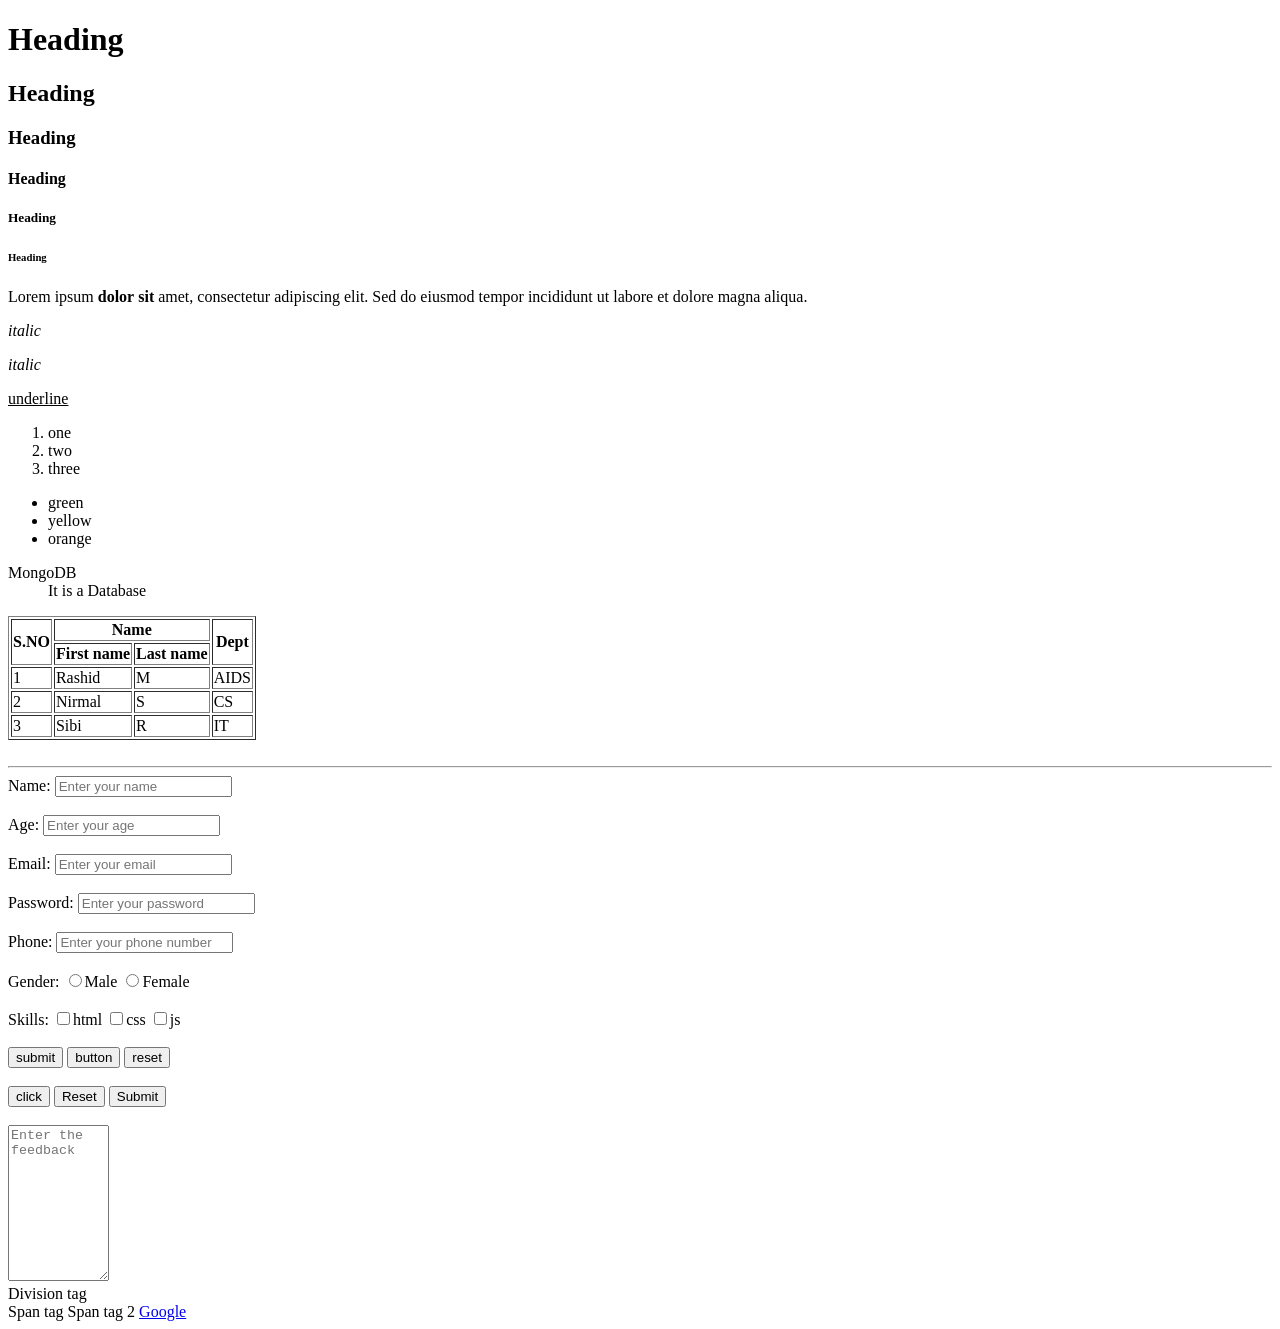
<file: index.html>
<!DOCTYPE html>
<html>
<head>
    <title>KPRCAS-HTML</title>
</head>
<body>
    <H1>Heading</H1>
    <H2>Heading</H2>
    <H3>Heading</H3>
    <H4>Heading</H4>
    <H5>Heading</H5>
    <H6>Heading</H6>

    <p>Lorem ipsum <b>dolor</b> <strong>sit</strong> amet, consectetur adipiscing elit. Sed do eiusmod tempor incididunt ut labore et dolore magna aliqua.</p>

    <p><i>italic</i></p>
    <p><em>italic</em></p>
    <p><u>underline</u></p>

    <ol>
        <li>one</li>
        <li>two</li>
        <li>three</li>
    </ol>
    <ul>
        <li>green</li>
        <li>yellow</li>
        <li>orange</li>
    </ul>

    <dl>
        <dt>MongoDB</dt>
        <dd>It is a Database</dd>
    </dl>

    <table border="1">
        <thead>
            <tr>
                <th rowspan="2">S.NO</th>
                <th colspan="2">Name</th>
                <th rowspan="2">Dept</th>
            </tr>
            <tr>
                <th>First name</th>
                <th>Last name</th>
            </tr>
        </thead>
        <tbody>
            <tr>
                <td>1</td>
                <td>Rashid</td>
                <td>M</td>
                <td>AIDS</td>
                </tr>
                <tr>
                    <td>2</td>
                    <td>Nirmal</td>
                    <td>S</td>
                    <td>CS</td>
                </tr>
                <tr>
                    <td>3</td>
                    <td>Sibi</td>
                    <td>R</td>
                    <td>IT</td>
                </tr>
                </tr>
            </tbody>
        
    </table>
    <br>
    <hr>
    <form>
        <label for="userName">Name:</label>
        <input type="text" placeholder="Enter your name"><br><br>
        <label for="userAge">Age:</label>
        <input type="number" placeholder="Enter your age"><br><br>
        <label for="userEmail">Email:</label>
        <input type="email" placeholder="Enter your email"><br><br>
        <label for="userPassword">Password:</label>
        <input type="password" placeholder="Enter your password"><br><br>
        <label for="userPhone">Phone:</label>
        <input type="tel" placeholder="Enter your phone number"><br><br>
        <label>Gender:</label>
        <input type="radio" id="male" name="gender" value="male">Male
        <input type="radio" id="female" name="gender" value="female">Female<br><br>
        <label>Skills:</label>
        <input type="checkbox" id="html" name="skills" value="html">html
        <input type="checkbox" id="css" name="skills" value="css">css
        <input type="checkbox" id="js" name="skills" value="js">js<br><br>
        <button type="submit">submit</button>
        <button type="button">button</button>
        <button type="reset">reset</button><br><br>
        <input type="button" value="click">
        <input type="reset">
        <input type="submit"><br><br>
        <textarea name="Feedback" cols="10" rows="10" placeholder="Enter the feedback"></textarea>

    </form>
    <div>Division tag</div>
    <span>Span tag</span>
    <span>Span tag 2</span>
    <a href="https://www.google.com" target="_blank">Google</a>
</body>
</html>
</file>
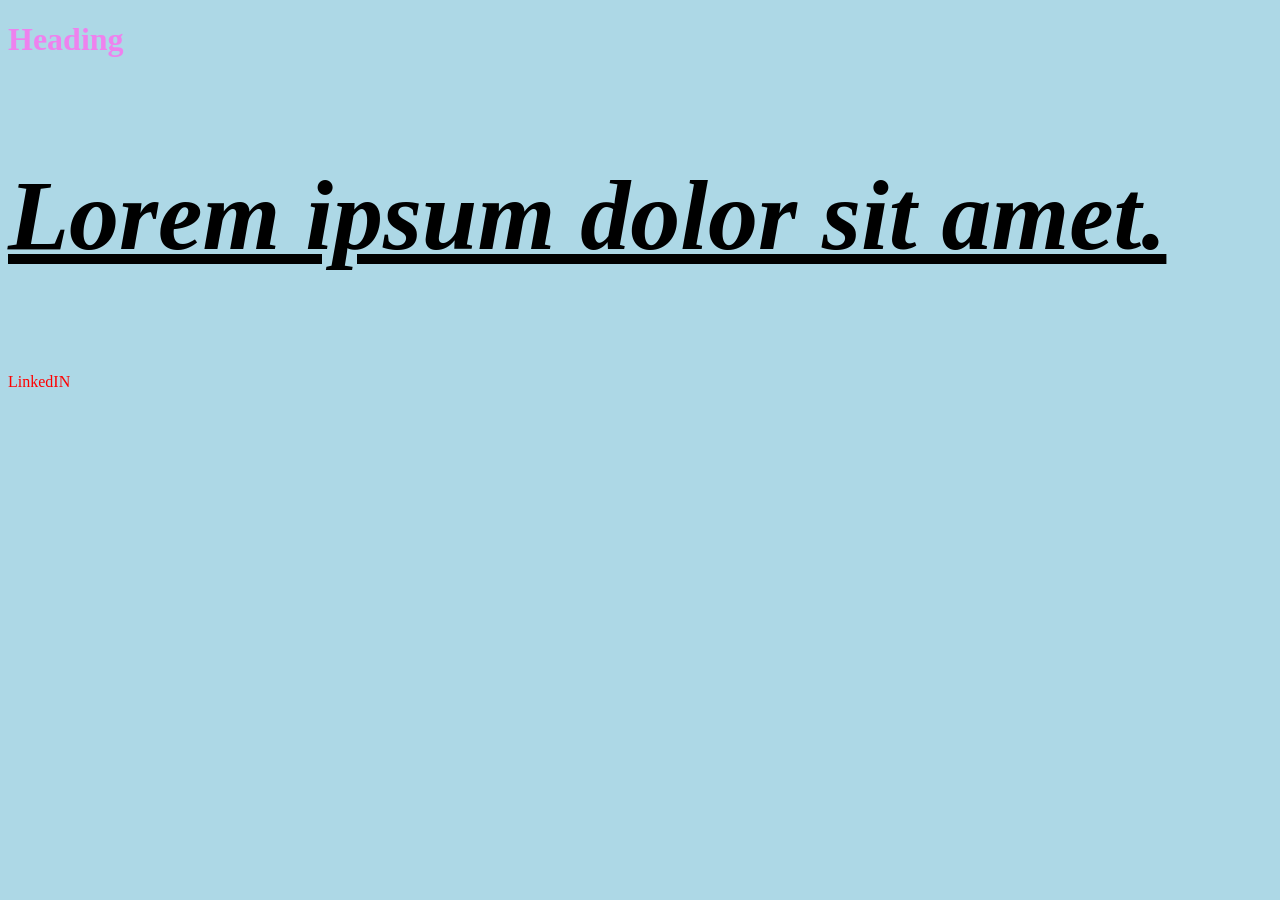
<file: HTML/css/index.html>
<!DOCTYPE html>
<html lang="en">
<head>
    <meta charset="UTF-8">
    <meta name="viewport" content="width=device-width, initial-scale=1.0">
    <title>Cascading Style Sheets</title>
    <link rel="stylesheet" href="./style.css">
</head>
<body>
    <h1 style = "color: violet;" >Heading </h1>
    <p>Lorem ipsum dolor sit amet.</p>
    <a href="" class="link">LinkedIN</a>
</body>
</html>
</file>
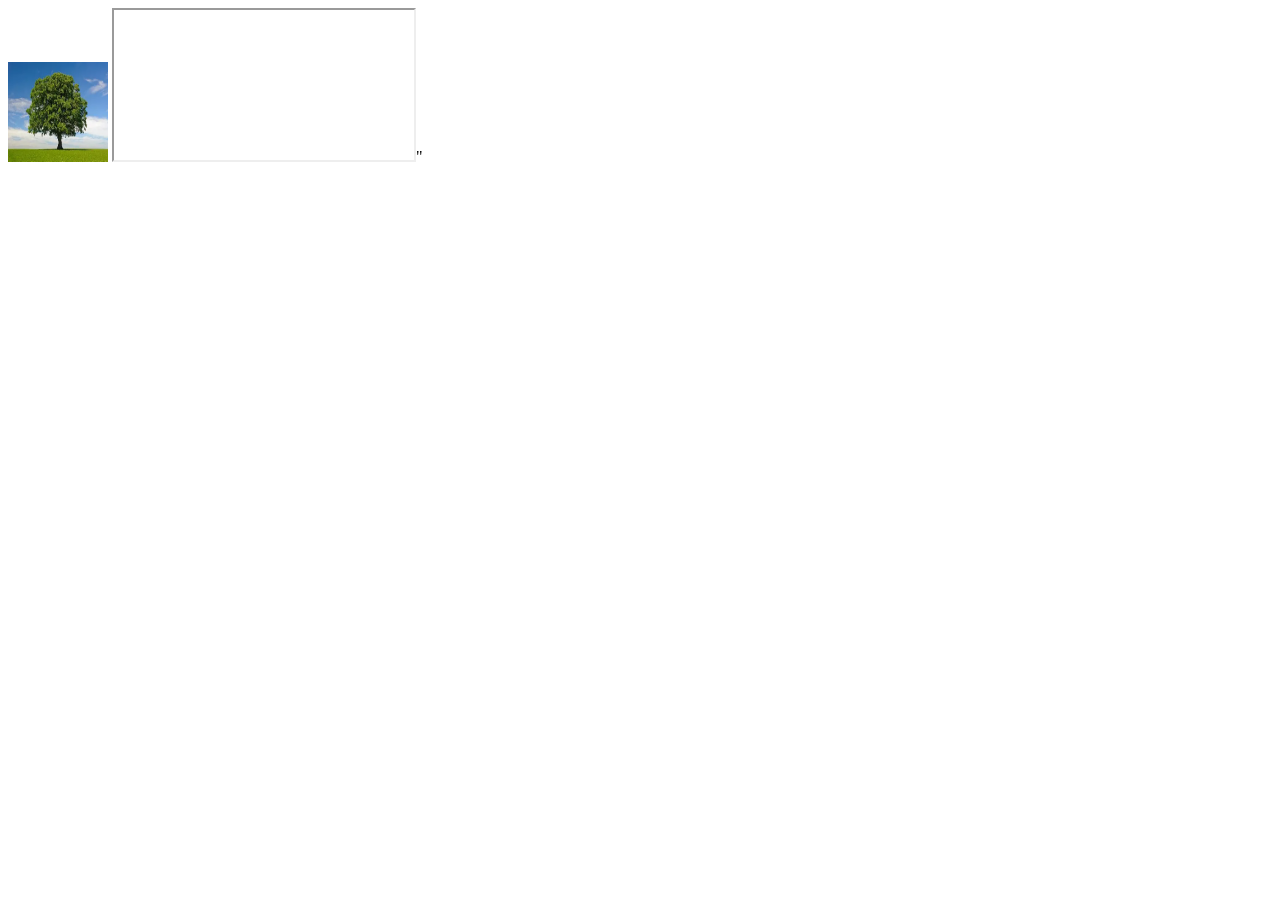
<file: HTML/about.html>
<!DOCTYPE html>
<html lang="en">
<head>
    <meta charset="UTF-8">
    <meta name="viewport" content="width=device-width, initial-scale=1.0">
    <title>about</title>
</head>
<body>
    <img src="./assets/image.png" height="100px" width="100px" alt="image">
    <iframe src="https://www.youtube.com/embed/3Tg-t3l8K4g?si=bB7vH-OmIAY6etI3" allowfullscreen></iframe>"
</body>
</html>
</file>
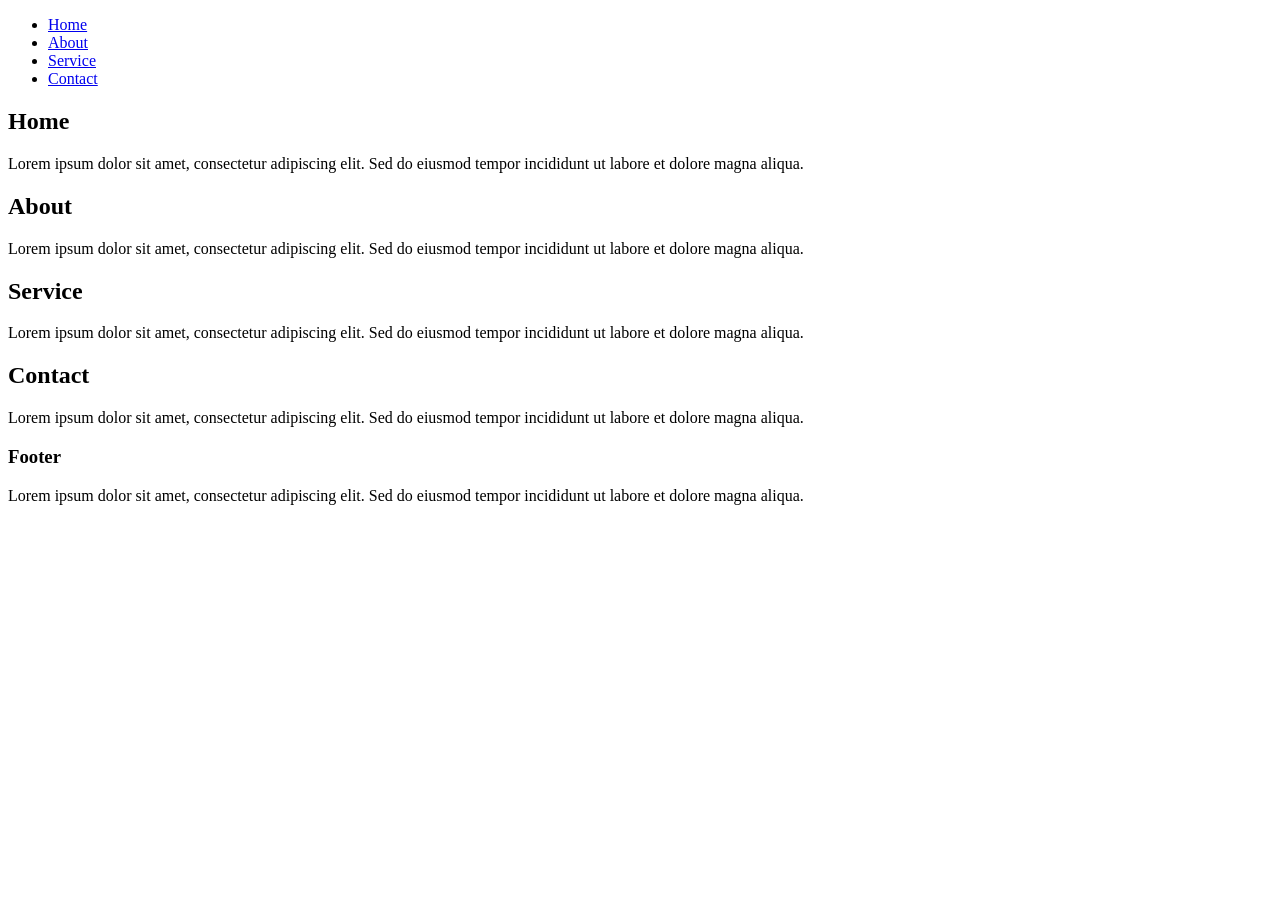
<file: HTML/dashboard.html>
<!DOCTYPE html>
<html lang="en">
<head>
    <meta charset="UTF-8">
    <meta name="viewport" content="width=device-width, initial-scale=1.0">
    <title>Dashboard</title>
</head>
<body>
    <header>
    <nav>
        <ul>
            <li><a href="#home">Home</a></li>
            <li><a href="#about">About</a></li>
            <li><a href="#service">Service</a></li>
            <li><a href="#contact">Contact</a></li>
        </ul>
    </nav>
    </header>
    <section id="home">
        <div>
            <h1>Home</h1>
            <p>Lorem ipsum dolor sit amet, consectetur adipiscing elit. Sed do eiusmod tempor incididunt ut labore et dolore magna aliqua.</p>
        </div>
    </section>
    <section id="about">
        <div>
            <h1>About</h1>
            <p>Lorem ipsum dolor sit amet, consectetur adipiscing elit. Sed do eiusmod tempor incididunt ut labore et dolore magna aliqua.</p>
        </div>
    </section>
    <section id="service">
        <div>
            <h1>Service</h1>
            <p>Lorem ipsum dolor sit amet, consectetur adipiscing elit. Sed do eiusmod tempor incididunt ut labore et dolore magna aliqua.</p>
        </div>
    </section>
    <section id="contact">
        <div>
            <h1>Contact</h1>
            <p>Lorem ipsum dolor sit amet, consectetur adipiscing elit. Sed do eiusmod tempor incididunt ut labore et dolore magna aliqua.</p>
        </div>
        <footer>
            <h3>Footer</h3>
            <p>Lorem ipsum dolor sit amet, consectetur adipiscing elit. Sed do eiusmod tempor incididunt ut labore et dolore magna aliqua.</p>
        </footer>
   
    
</body>
</html>
</file>
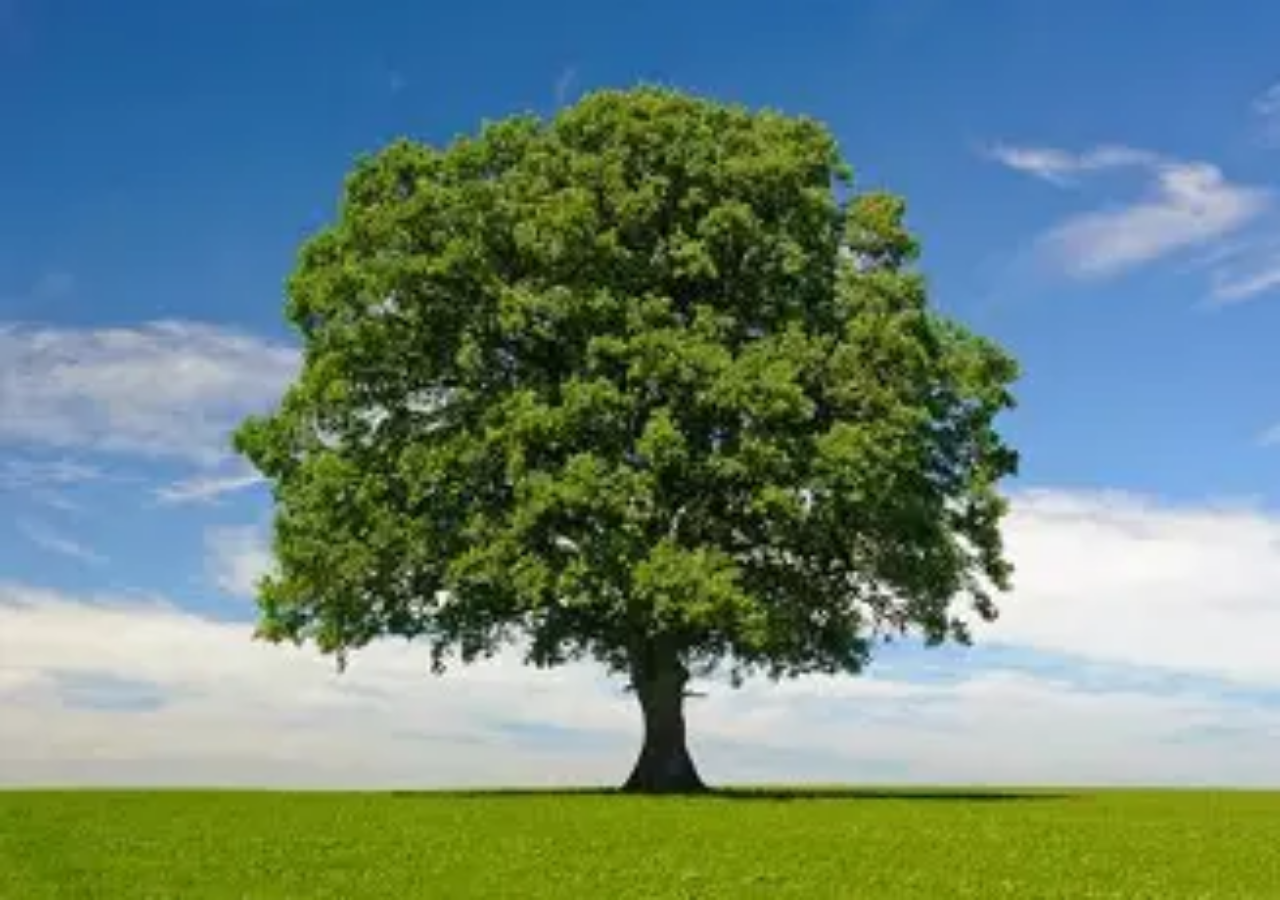
<file: HTML/css/background.html>
<!DOCTYPE html>
<html lang="en">
<head>
    <meta charset="UTF-8">
    <meta name="viewport" content="width=device-width, initial-scale=1.0">
    <title>Document</title>
    <style>
        body{
            margin: 0;
        }
        *{
            height: 100vh;
            background-color: black;
            background-image: url("../assets/image.png");
            background-repeat: no-repeat;
            background-position: center;
            background-size: cover;
        }
    </style>
</head> 
<body>
    
</body>
</html>
</file>
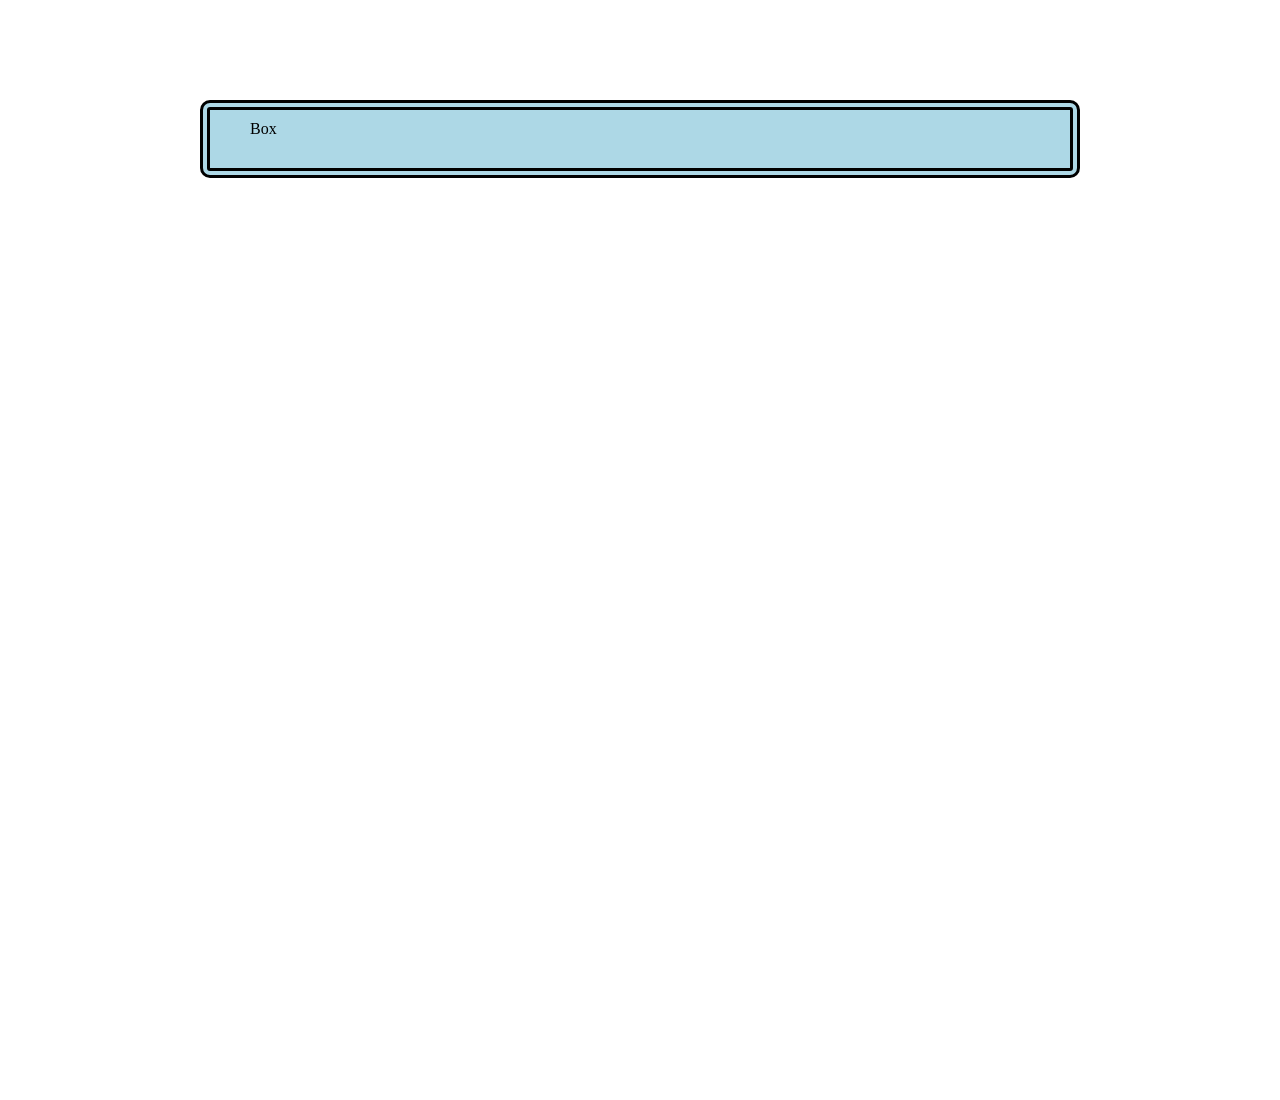
<file: HTML/css/boxmodel.html>
<!DOCTYPE html>
<html lang="en">
<head>
    <meta charset="UTF-8">
    <meta name="viewport" content="width=device-width, initial-scale=1.0">
    <title>Document</title>
    <style>
        body{
            margin: 100px;
            height: 100vh;
        }
        .box{
           background-color: lightblue;
           padding: 10px;
           padding-top: 20px;
           padding-bottom: 30px;
           padding-left: 40px;
           padding-right: 50px;
           padding: 10px 20px;
           padding: 10px 20px 30px;
           padding: 10px 20px 30px 40px;

           border: 10px double black;
           border-radius: 10px;

           margin: 100px;
        }
    </style>
</head>
<body>
    <div class="box">Box</div>
</body>
</html>
</file>
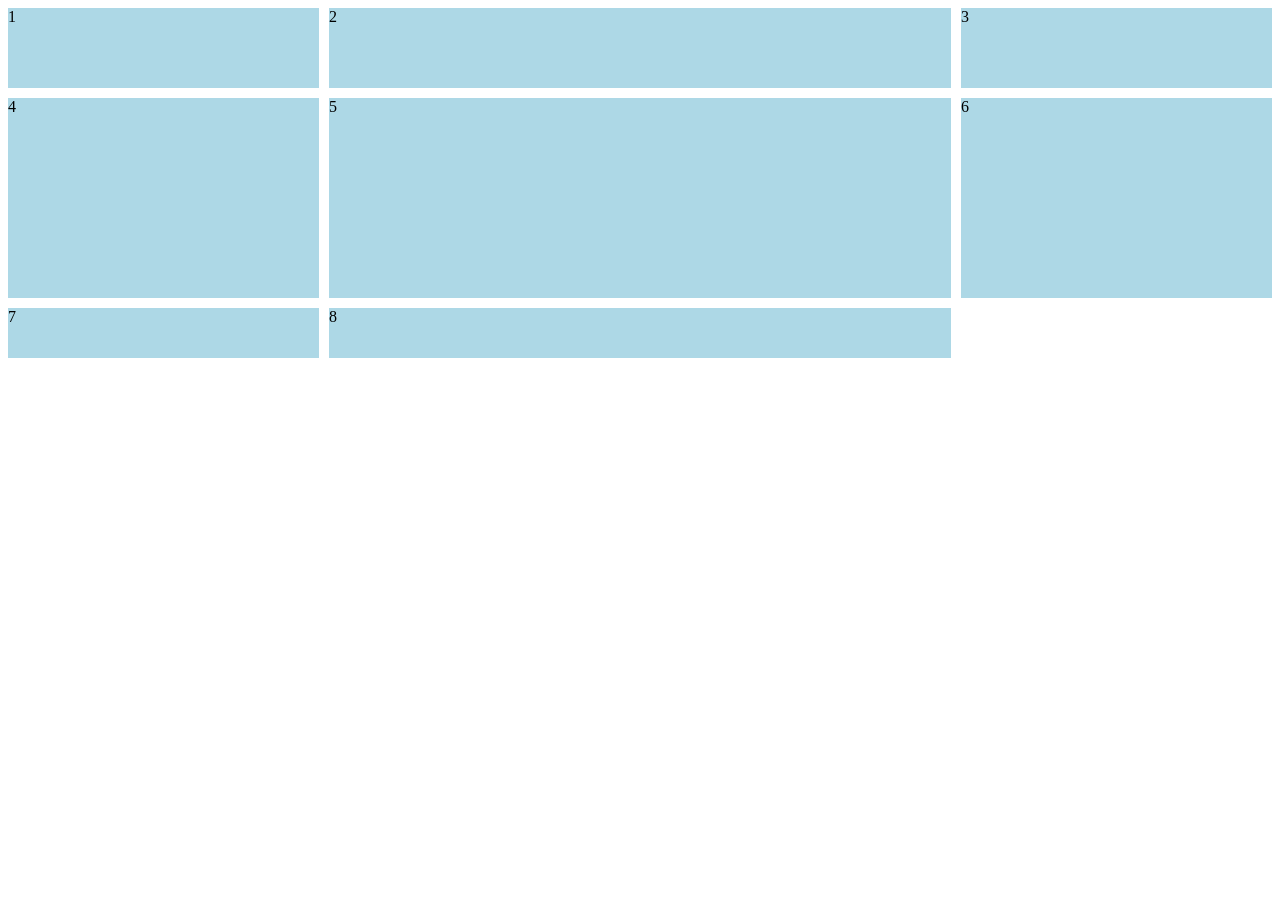
<file: HTML/css/grid.html>
<!DOCTYPE html>
<html lang="en">
<head>
    <meta charset="UTF-8">
    <meta name="viewport" content="width=device-width, initial-scale=1.0">
    <title>Document</title>
    <style>
        .box{
            background-color:lightblue;
        }
        .container{
            display: grid;
            grid-template-columns: 1fr 2fr 1fr;
            gap: 10px;
            grid-template-rows: 80px 200px 50px;
        }
    </style>
</head>
<body>
    <div class="container">
        <div class="box">1</div>
        <div class="box">2</div>
        <div class="box">3</div>
        <div class="box">4</div>
        <div class="box">5</div>
        <div class="box">6</div>
        <div class="box">7</div>
        <div class="box">8</div>
        
    </div>
</body>
</html>
</file>
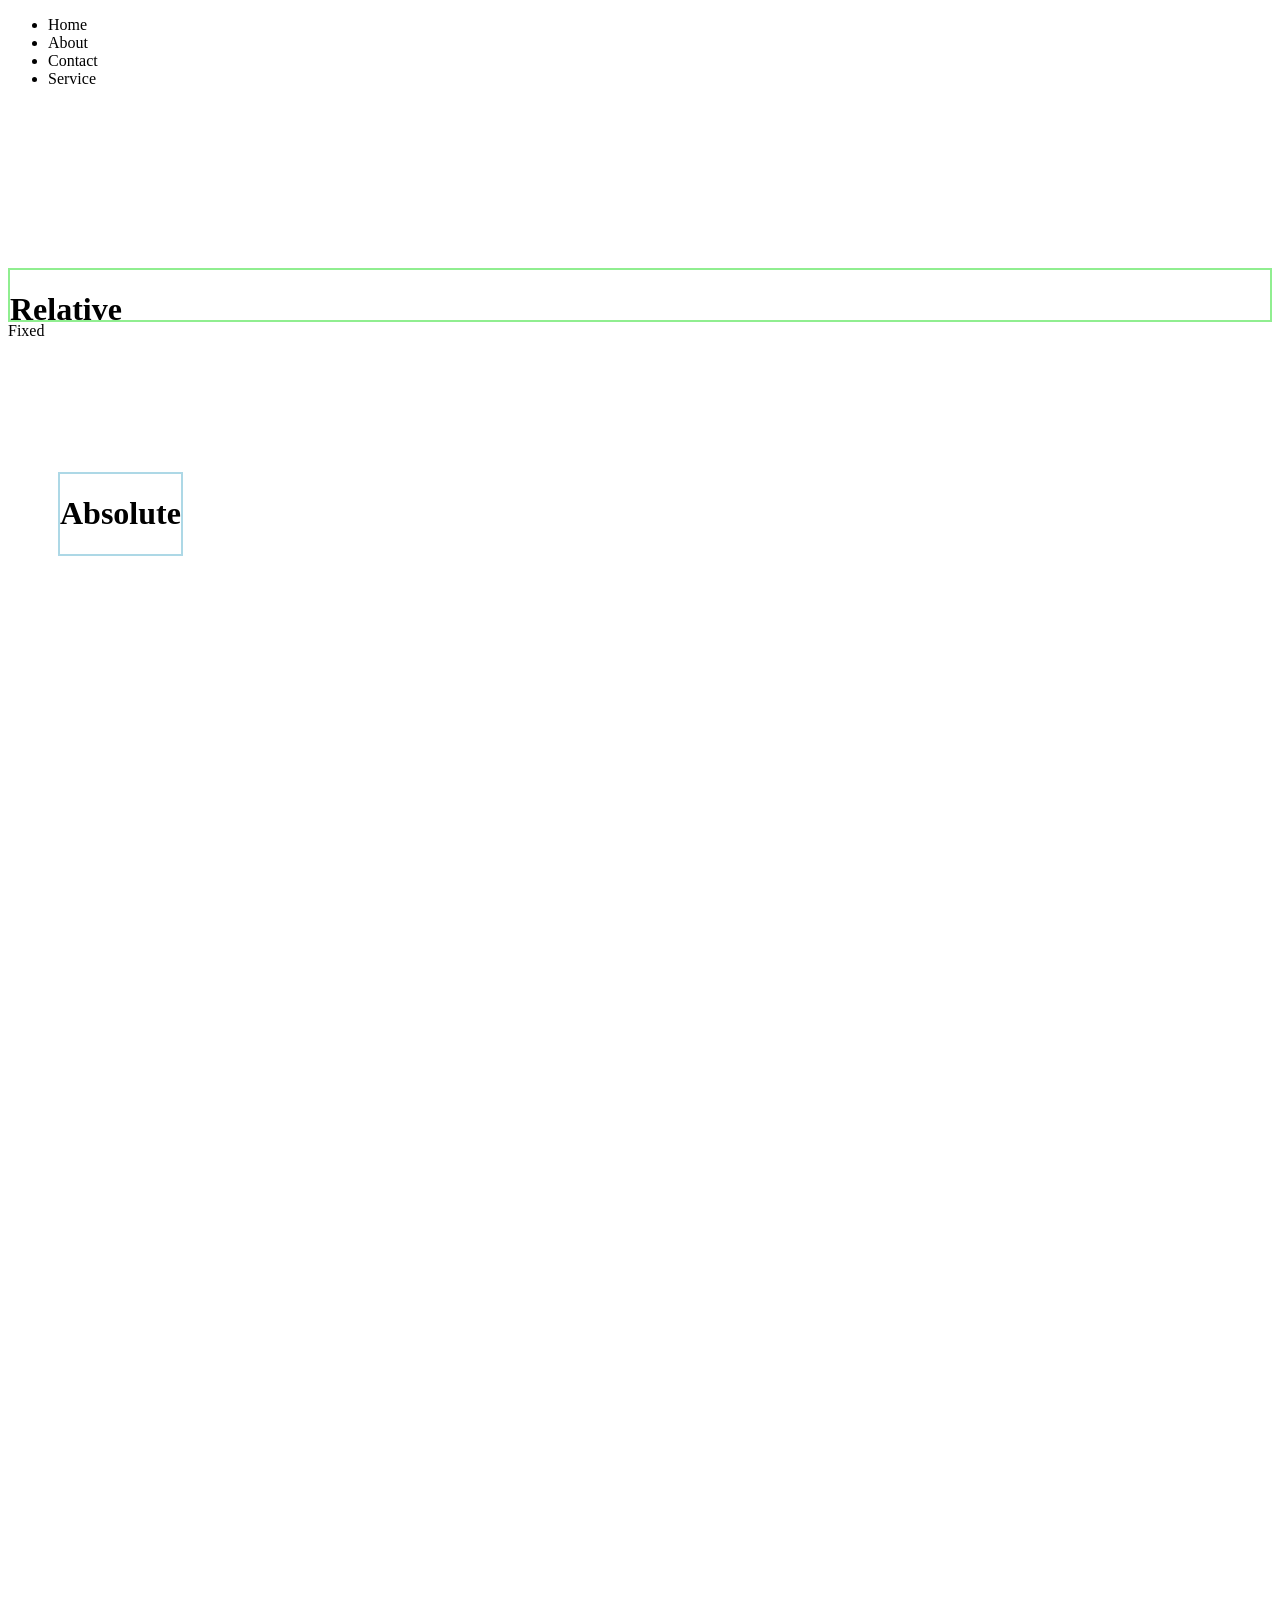
<file: HTML/css/position.html>
<!DOCTYPE html>
<html lang="en">
<head>
    <meta charset="UTF-8">
    <meta name="viewport" content="width=device-width, initial-scale=1.0">
    <title>Document</title>
    <style>
        body{
            height: 200vh;
        }
        .Navbar{
           position: relative;
           top: 0px;
           
        }
        .Relative{
           border: 2px solid lightgreen;
           position: relative;
           height: 50px;
           margin-top: 20vh;
        }
        .Absolute{
           border: 2px solid lightblue;
           position: absolute;
           margin: 150px;
           margin-left: 50px;
        }
        .fixed{
           position: fixed;
           
           
        }
</style>
</head>
<body>
    <div>
        <nav>
            <ul>
                <li>Home</li>
                <li>About</li>
                <li>Contact</li>
                <li>Service</li>
            </ul>
        </nav>
    </div>
    <div class="Relative">
        <h1>Relative</h1>
    </div>
    <div class="Absolute">
        <h1>Absolute</h1>
    </div>
    <div class="Fixed">Fixed</div>
        
</body>
</html>
</file>
<file: HTML/css/style.css>
/* selector{
    property:value;
} */

p {
    color: green;

}

#text {
    background-color: grey;
}

p {
    color: black;
    font-style: italic;
    font-family:'Times New Roman', Times, serif;
    font-weight: bold;
    font-size: 100px;
    text-decoration: underline;
}

.link {
    color: red;
    text-decoration: none;
}

* {
    color: rgb(106, 128, 120);
    background-color: lightblue;
}
</file>
